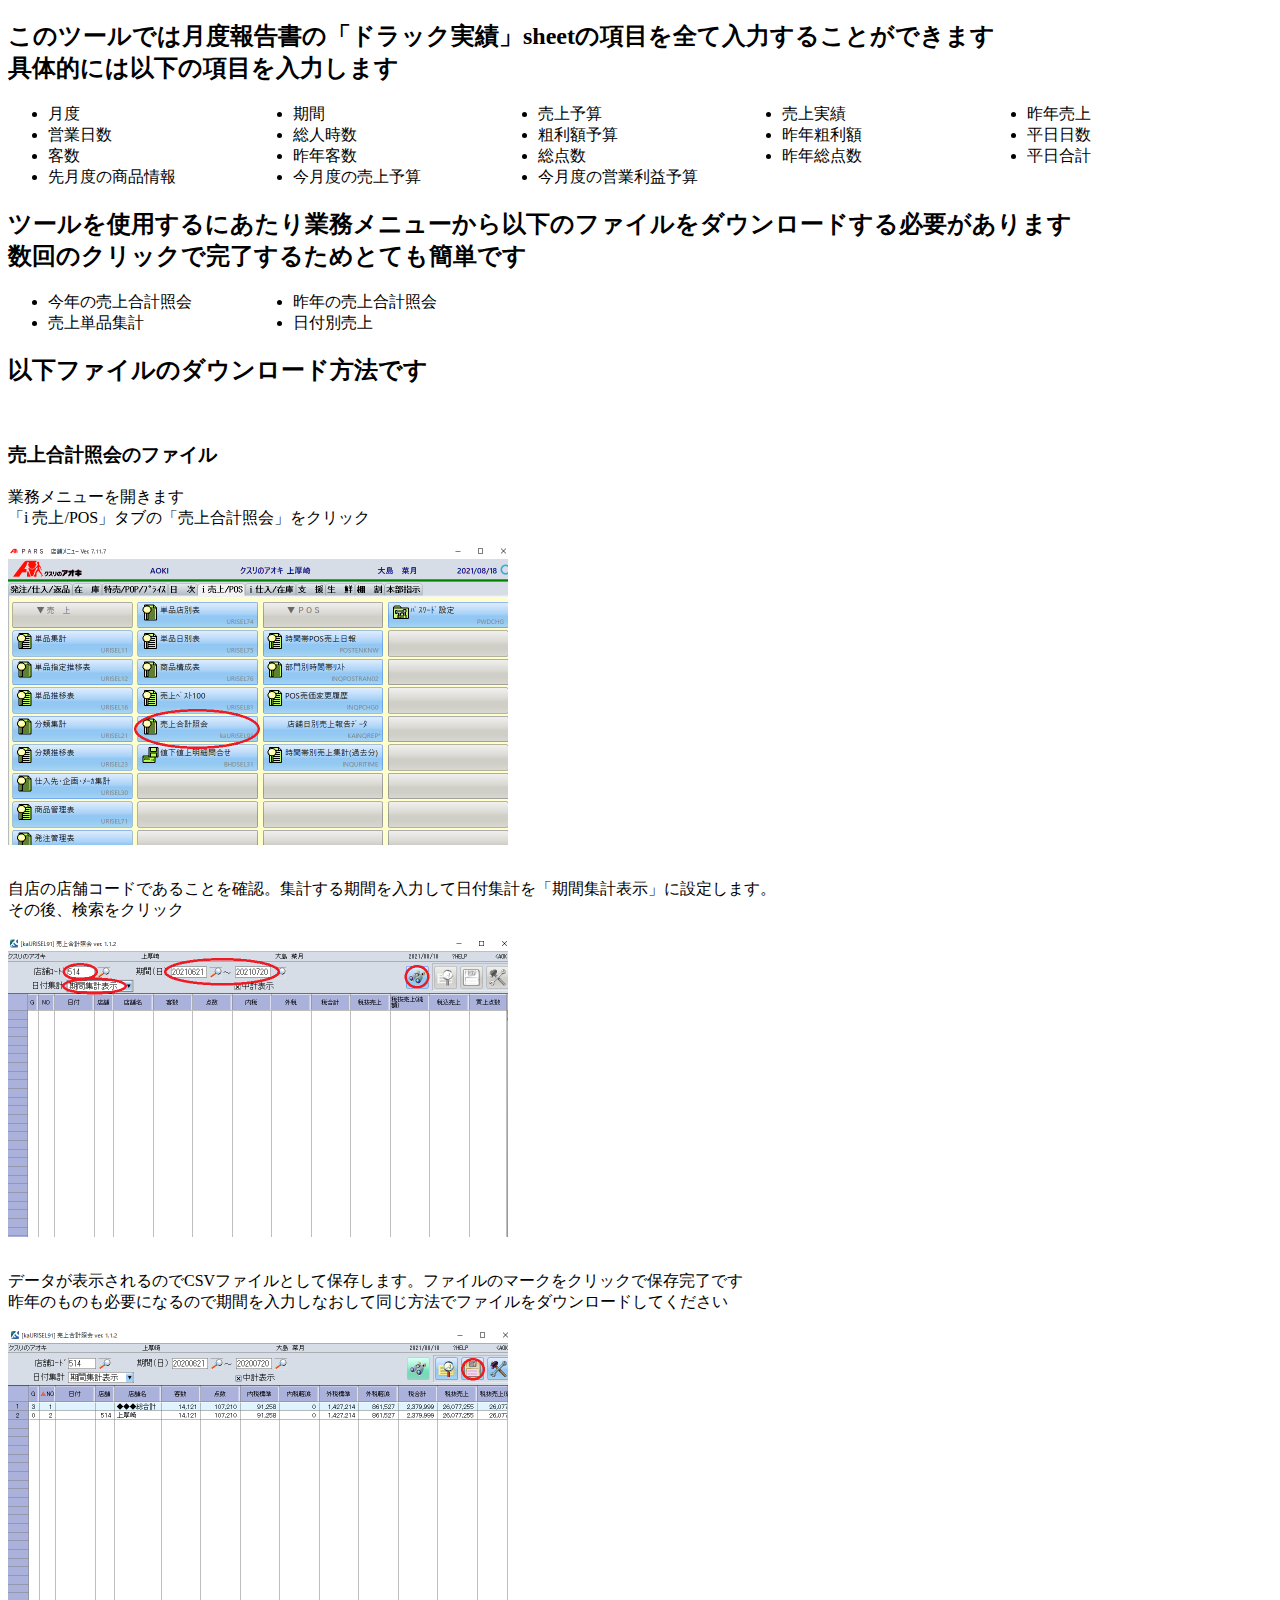
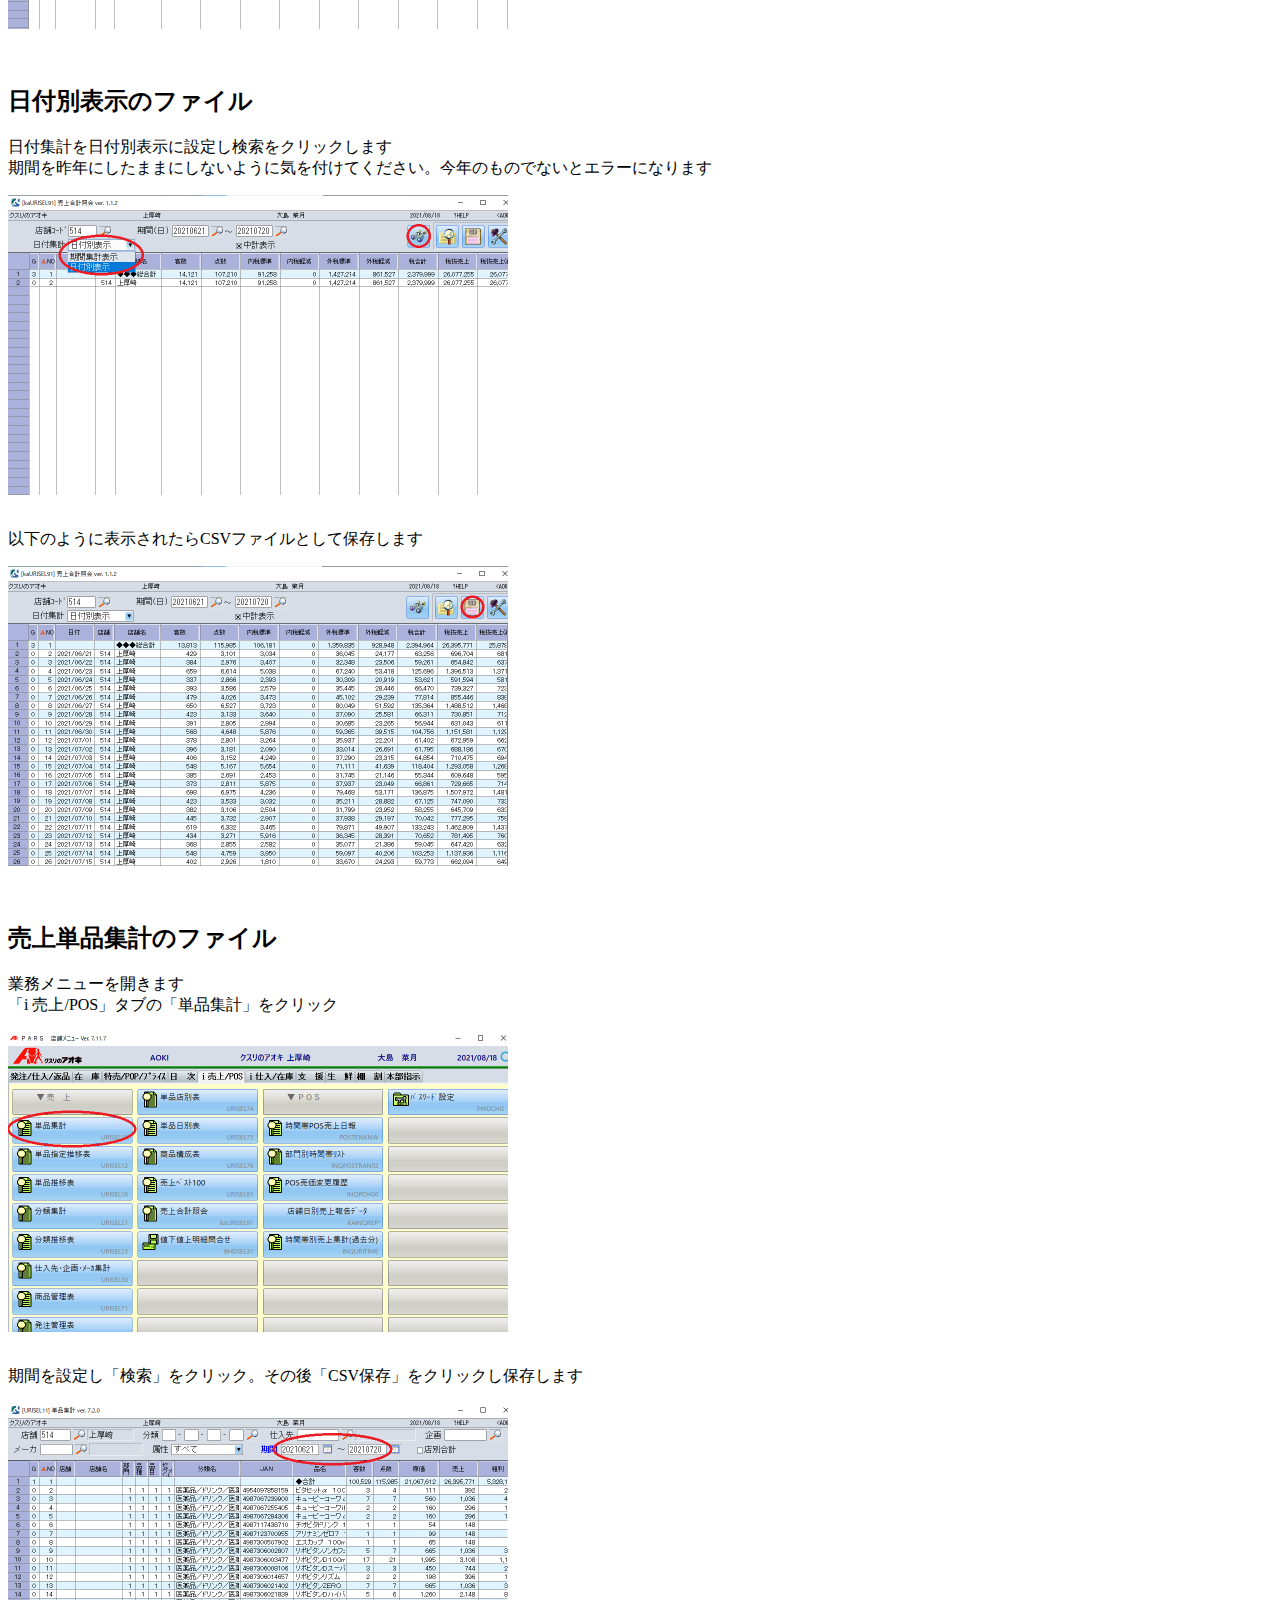
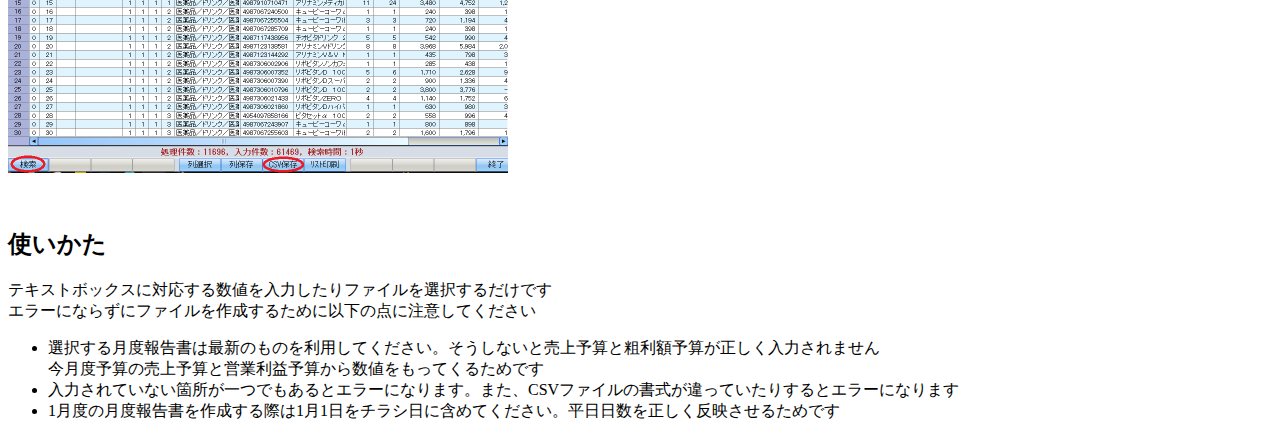
<file: templates/how_to_use.html>
<!DOCTYPE html>
<html lang='ja'>
    <head>
        <meta charset="utf-8">
        <title>使いかた</title>
        <link rel="stylesheet" href="/static/css/how_to_use.css">
    </head>
    <body>
        <h2>このツールでは月度報告書の「ドラック実績」sheetの項目を全て入力することができます<br>具体的には以下の項目を入力します</h2>
        <ul class="list" type="disc">
            <li style="float: left; width: calc(20%);">月度</li>
            <li style="float: left; width: calc(20%);">期間</li>
            <li style="float: left; width: calc(20%);">売上予算</li>
            <li style="float: left; width: calc(20%);">売上実績</li>
            <li style="float: left; width: calc(20%);">昨年売上</li>
            <li style="float: left; width: calc(20%);">営業日数</li>
            <li style="float: left; width: calc(20%);">総人時数</li>
            <li style="float: left; width: calc(20%);">粗利額予算</li>
            <li style="float: left; width: calc(20%);">昨年粗利額</li>
            <li style="float: left; width: calc(20%);">平日日数</li>
            <li style="float: left; width: calc(20%);">客数</li>
            <li style="float: left; width: calc(20%);">昨年客数</li>
            <li style="float: left; width: calc(20%);">総点数</li>
            <li style="float: left; width: calc(20%);">昨年総点数</li>
            <li style="float: left; width: calc(20%);">平日合計</li>
            <li style="float: left; width: calc(20%);">先月度の商品情報</li>
            <li style="float: left; width: calc(20%);">今月度の売上予算</li>
            <li>今月度の営業利益予算</li>
        </ul>
        <h2>ツールを使用するにあたり業務メニューから以下のファイルをダウンロードする必要があります<br>数回のクリックで完了するためとても簡単です</h2>
        <ul type="disc">
            <li style="float: left; width: calc(20%);">今年の売上合計照会</li>
            <li>昨年の売上合計照会</li>
            <li style="float: left; width: calc(20%);">売上単品集計</li>
            <li>日付別売上</li>
        </ul>
        <h2>以下ファイルのダウンロード方法です</h2>
        <br>
        <h3>売上合計照会のファイル</h3>
        <p>業務メニューを開きます<br>「i 売上/POS」タブの「売上合計照会」をクリック</p>
        <div class="header">
            <div class="uriage0">
            </div>
        </div>
        <br>
        <p>自店の店舗コードであることを確認。集計する期間を入力して日付集計を「期間集計表示」に設定します。<br>その後、検索をクリック</p>
        <div class="header">
            <div class="uriage1">
            </div>
        </div>
        <br>
        <p>データが表示されるのでCSVファイルとして保存します。ファイルのマークをクリックで保存完了です<br>昨年のものも必要になるので期間を入力しなおして同じ方法でファイルをダウンロードしてください</p>
        <div class="header">
            <div class="uriage2">
            </div>
        </div>
        <br>
        <br>
        <h2>日付別表示のファイル</h2>
        <p>日付集計を日付別表示に設定し検索をクリックします<br>期間を昨年にしたままにしないように気を付けてください。今年のものでないとエラーになります</p>
        <div class="header">
            <div class="hiduke">
            </div>
        </div>
        <br>
        <p>以下のように表示されたらCSVファイルとして保存します</p>
        <div class="header">
            <div class="hiduke2">
            </div>
        </div>
        <br>
        <br>
        <h2>売上単品集計のファイル</h2>
        <p>業務メニューを開きます<br>「i 売上/POS」タブの「単品集計」をクリック</p>
        <div class="header">
            <div class="tanpin">
            </div>
        </div>
        <br>
        <p>期間を設定し「検索」をクリック。その後「CSV保存」をクリックし保存します</p>
        <div class="main">
            <div class="tanpin2">
            </div>
        </div>
        <br>
        <br>
        <h2>使いかた</h2>
        <p>テキストボックスに対応する数値を入力したりファイルを選択するだけです<br>エラーにならずにファイルを作成するために以下の点に注意してください</p>
        <ul class="list" type="disc">
            <li>選択する月度報告書は最新のものを利用してください。そうしないと売上予算と粗利額予算が正しく入力されません<br>
            今月度予算の売上予算と営業利益予算から数値をもってくるためです</li>
            <li>入力されていない箇所が一つでもあるとエラーになります。また、CSVファイルの書式が違っていたりするとエラーになります</li>
            <li>1月度の月度報告書を作成する際は1月1日をチラシ日に含めてください。平日日数を正しく反映させるためです</li>
        </ul>
    </body>
</html>
</file>
<file: static/css/how_to_use.css>
.header {
    height: 300px;
}

.main{
    height: 370px;
}

.uriage0{
    width: 1000px;
    height: 100%;
    background: url("../img/uriage_0.png");
    zoom: 50%;
}

.uriage1{
    width: 1000px;
    height: 100%;
    background: url("../img/uriage_1.png");
    zoom: 50%;
}

.uriage2{
    width: 1000px;
    height: 100%;
    background: url("../img/uriage_2.png");
    zoom: 50%;
}

.hiduke{
    width: 1000px;
    height: 100%;
    background: url("../img/hiduke.png");
    zoom: 50%;
}

.hiduke2{
    width: 1000px;
    height: 100%;
    background: url("../img/hiduke2.png");
    zoom: 50%;
}

.tanpin{
    width: 1000px;
    height: 100%;
    background: url("../img/tanpin.png");
    zoom: 50%;
}

.tanpin2{
    width: 1000px;
    height: 100%;
    background: url("../img/tanpin2.png");
    zoom: 50%;
}
</file>
